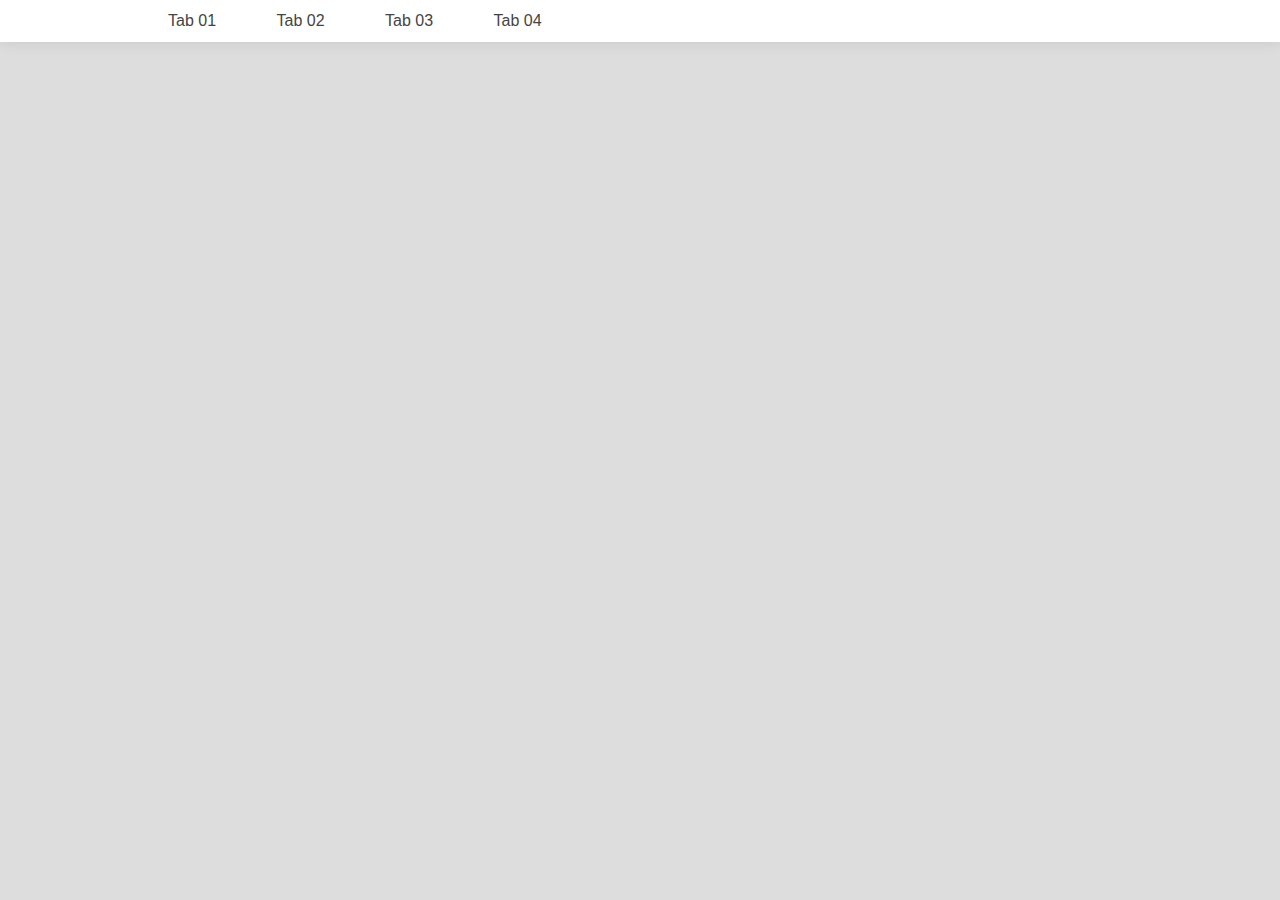
<file: index.html>
<!DOCTYPE html>
<html lang="en">

<head>
  <link rel="stylesheet" href="css/style.css">
  <meta charset="UTF-8">
  <meta name="viewport" content="width=device-width, initial-scale=1.0">
  <meta http-equiv="X-UA-Compatible" content="ie=edge">
  <title>Document</title>
</head>

<body>
  <nav>
      <div class="container">
        <ul class="menu-main">


          <li><a href="">Tab 01</a>
            <div class="menu-sub">
              
              <div class="menu-col-1">
                <h3 class="menu-category">Category</h3>
                <ul>
                  <li><a href="">Link 01</a></li>
                  <li><a href="">Link 02</a></li>
                  <li><a href="">Link 03</a></li>
                  <li><a href="">Link 04</a></li>
                  <li><a href="">Link 05</a></li>
                </ul>

                <h3 class="menu-category">Category</h3>
                <ul>
                  <li><a href="">Link 01</a></li>
                  <li><a href="">Link 02</a></li>
                </ul>

                <h3 class="menu-category">Category</h3>
                <ul>
                  <li><a href="">Link 01</a></li>
                  <li><a href="">Link 02</a></li>
                </ul>
              </div>

              <div class="menu-col-1">
                <h3 class="menu-category">Category</h3>
                <ul>
                  <li><a href="">Link 01</a></li>
                  <li><a href="">Link 02</a></li>
                  <li><a href="">Link 03</a></li>
                  <li><a href="">Link 04</a></li>
                  <li><a href="">Link 05</a></li>
                </ul>

                <h3 class="menu-category">Category</h3>
                <ul>
                  <li><a href="">Link 01</a></li>
                  <li><a href="">Link 02</a></li>
                  <li><a href="">Link 03</a></li>
                  <li><a href="">Link 04</a></li>
                  <li><a href="">Link 05</a></li>
                </ul>
              </div>

              <div class="menu-col-1">
                <h3 class="menu-category">Category</h3>
                <ul>
                  <li><a href="">Link 01</a></li>
                  <li><a href="">Link 02</a></li>
                  <li><a href="">Link 03</a></li>
                  <li><a href="">Link 04</a></li>
                  <li><a href="">Link 05</a></li>
                </ul>

                <h3 class="menu-category">Category</h3>
                <ul>
                  <li><a href="">Link 01</a></li>
                  <li><a href="">Link 02</a></li>
                  <li><a href="">Link 03</a></li>
                  <li><a href="">Link 04</a></li>
                  <li><a href="">Link 05</a></li>
                </ul>
              </div>

              <div class="menu-col-1">
                <h3 class="menu-category">Category</h3>
                <ul>
                  <li><a href="">Link 01</a></li>
                  <li><a href="">Link 02</a></li>
                  <li><a href="">Link 03</a></li>
                  <li><a href="">Link 04</a></li>
                  <li><a href="">Link 05</a></li>
                </ul>

                <h3 class="menu-category">Category</h3>
                <ul>
                  <li><a href="">Link 01</a></li>
                  <li><a href="">Link 02</a></li>
                  <li><a href="">Link 03</a></li>
                  <li><a href="">Link 04</a></li>
                  <li><a href="">Link 05</a></li>
                </ul>
              </div>
            </div>
          </li>

          <li><a href="">Tab 02</a>
            <div class="menu-sub">
              <div class="menu-col-2">
                <h3 class="menu-category">Category</h3>
                <ul>
                  <li><a href="">Link 01</a></li>
                  <li><a href="">Link 02</a></li>
                  <li><a href="">Link 03</a></li>
                  <li><a href="">Link 04</a></li>
                  <li><a href="">Link 05</a></li>
                </ul>

                <h3 class="menu-category">Category</h3>
                <ul>
                  <li><a href="">Link 01</a></li>
                  <li><a href="">Link 02</a></li>
                </ul>

                <h3 class="menu-category">Category</h3>
                <ul>
                  <li><a href="">Link 01</a></li>
                  <li><a href="">Link 02</a></li>
                </ul>
              </div>

              <div class="menu-col-1">
                <h3 class="menu-category">Category</h3>
                <ul>
                  <li><a href="">Link 01</a></li>
                  <li><a href="">Link 02</a></li>
                  <li><a href="">Link 03</a></li>
                  <li><a href="">Link 04</a></li>
                  <li><a href="">Link 05</a></li>
                </ul>

                <h3 class="menu-category">Category</h3>
                <ul>
                  <li><a href="">Link 01</a></li>
                  <li><a href="">Link 02</a></li>
                  <li><a href="">Link 03</a></li>
                  <li><a href="">Link 04</a></li>
                  <li><a href="">Link 05</a></li>
                </ul>
              </div>

              <div class="menu-col-1">
                <h3 class="menu-category">Category</h3>
                <ul>
                  <li><a href="">Link 01</a></li>
                  <li><a href="">Link 02</a></li>
                  <li><a href="">Link 03</a></li>
                  <li><a href="">Link 04</a></li>
                  <li><a href="">Link 05</a></li>
                </ul>

                <h3 class="menu-category">Category</h3>
                <ul>
                  <li><a href="">Link 01</a></li>
                  <li><a href="">Link 02</a></li>
                  <li><a href="">Link 03</a></li>
                  <li><a href="">Link 04</a></li>
                  <li><a href="">Link 05</a></li>
                </ul>
              </div>
            </div>
          </li>

          <li><a href="">Tab 03</a></li>
          <li><a href="">Tab 04</a></li>
        </ul>
    </div>
  </nav>
  </body>
  </html>
</file>
<file: css/style.css>
* {
    box-sizing: border-box;
  }
  
  body {
    background: #ddd;
    margin: 0;
    font-family: 'Roboto', sans-serif;
  }
  
  .container {
    max-width: 1000px;
    margin: 0 auto;
  }
  
  nav {
    background: #fff;
    box-shadow: 0 0 15px 0 rgba(0,0,0,.10)
  }
  
  nav ul {
    margin: 0;
    padding: 0;
    list-style: none;
    position: relative;
    text-align: left;
  }
  
  nav li {
    display: inline-block;
  }
  
  nav a {
    color: #444;
    text-decoration: none;
    display: block;
    padding: .75em 1.75em;
  }
  
  nav li:hover {
    background: #444;
  }
  
  nav li:hover a {
    color: #fff;
  }
  
  
  .menu-sub {
    position: absolute;
    left: 0;
    background: #444;
    width: 100%;
    display: none;
    color: #fff;
    padding: 2em;
  }
  
  nav li:hover .menu-sub {
    display: block;
  }
  
  .menu-sub li {
    display: block;
  }
  
  .menu-sub a {
    padding: 0;
    margin-bottom: .35em;
  }
  
  .menu-sub a:hover {
    text-decoration: underline;
  }
  
  .menu-category {
    margin: 2.5em 0 .5em;
  }
  
  .menu-category:first-of-type {
    margin-top: 0;
  }
  
  .menu-col-1,
  .menu-col-2,
  .menu-col-3,
  .menu-col-4 {
    float: left;
  }
  
  .menu-col-1 {
    width: 25%;
  }
  
  .menu-col-2 {
    width: 50%;
  }
</file>
